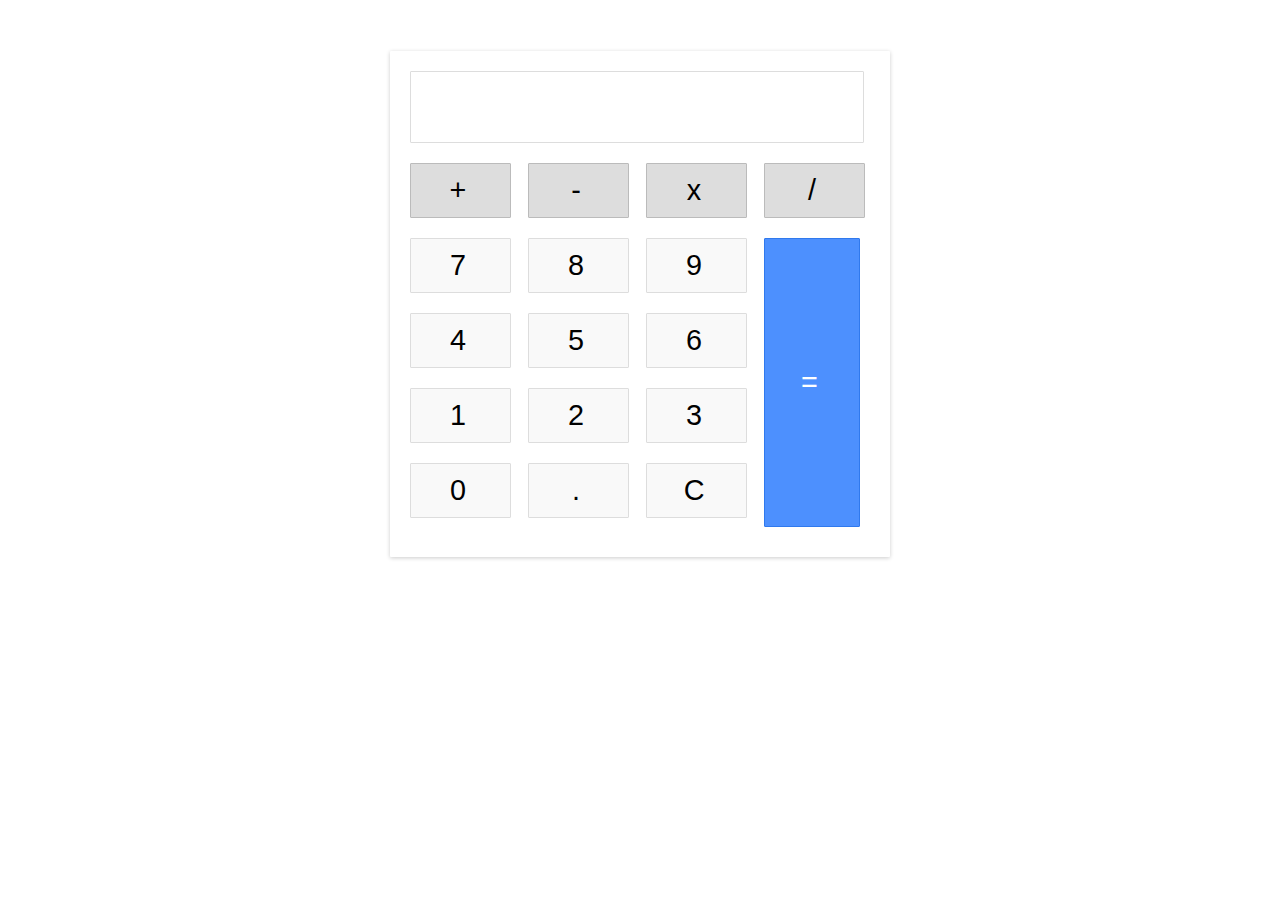
<file: exercise/calculator.html>
<!DOCTYPE html>
<html>
<head>
	<meta charset="utf-8">
	<title></title>
	<link rel="stylesheet" type="text/css" href="css/css.css">
	<!-- <link rel="stylesheet" type="text/css" href="js/js.js"> -->
</head>
<body>
	<div class="calculator">
		  <div class="input" id="input"></div>
		  <div class="buttons">
		    <div class="operators">
		      <div>+</div>
		      <div>-</div>
		      <div>x</div>
		      <div>/</div>
		    </div>
		    <div class="leftPanel">
		      <div class="numbers">
		        <div>7</div>
		        <div>8</div>
		        <div>9</div>
		      </div>
		      <div class="numbers">
		      	<div>4</div>
		        <div>5</div>
		        <div>6</div>
		      </div>
		      <div class="numbers">
		        <div>1</div>
		        <div>2</div>
		        <div>3</div>
		      </div>
		      <div class="numbers">
		        <div>0</div>
		        <div>.</div>
		        <div id="clear">C</div>
		      </div>
		    </div>
		    <div class="equal" id="result">=</div>
		  </div>
	</div>
	<script src="js/js.js"></script>
</body>
</html>
</file>
<file: exercise/css/css.css>
body {
  width: 500px;
  margin: 4% auto;
  font-family: 'Source Sans Pro', sans-serif;
  letter-spacing: 5px;
  font-size: 1.8rem;
}

.calculator {
  padding: 20px;
  box-shadow: 0px 1px 4px 0px rgba(0, 0, 0, 0.2);
  border-radius: 1px;
}

.input {
  border: 1px solid #ddd;
  border-radius: 1px;
  height: 60px;
  padding-right: 15px;
  padding-top: 10px;
  text-align: right;
  margin-right: 6px;
  font-size: 2.5rem;
  overflow-x: auto;
}

.input:hover {
  border: 1px solid #bbb;
  box-shadow: inset 0px 1px 4px 0px rgba(0, 0, 0, 0.2);
}


.operators div {
  display: inline-block;
  border: 1px solid #bbb;
  border-radius: 1px;
  width: 79px;
  text-align: center;
  padding: 10px;
  margin: 20px 4px 10px 0;
  cursor: pointer;
  background-color: #ddd;
}

.operators div:hover {
  background-color: #ddd;
  box-shadow: 0px 1px 4px 0px rgba(0, 0, 0, 0.2);
  border-color: #aaa;
}

.operators div:active {
  font-weight: bold;
}

.leftPanel {
  display: inline-block;
}

.numbers div {
  display: inline-block;
  border: 1px solid #ddd;
  border-radius: 1px;
  width: 79px;
  text-align: center;
  padding: 10px;
  margin: 10px 4px 10px 0;
  cursor: pointer;
  background-color: #f9f9f9;
}

.numbers div:hover {
  background-color: #f1f1f1;
  box-shadow: 0px 1px 4px 0px rgba(0, 0, 0, 0.2);
  border-color: #bbb;
}

.numbers div:active {
  font-weight: bold;
}

div.equal {
  display: inline-block;
  border: 1px solid #3079ED;
  border-radius: 1px;
  width: 16%;
  text-align: center;
  padding: 127px 10px;
  margin: 10px 6px 10px 0;
  vertical-align: top;
  cursor: pointer;
  color: #FFF;
  background-color: #4d90fe;
}

div.equal:hover {
  background-color: #307CF9;
  box-shadow: 0px 1px 4px 0px rgba(0, 0, 0, 0.2);
  border-color: #1857BB;
}

div.equal:active {
  font-weight: bold;
}
</file>
